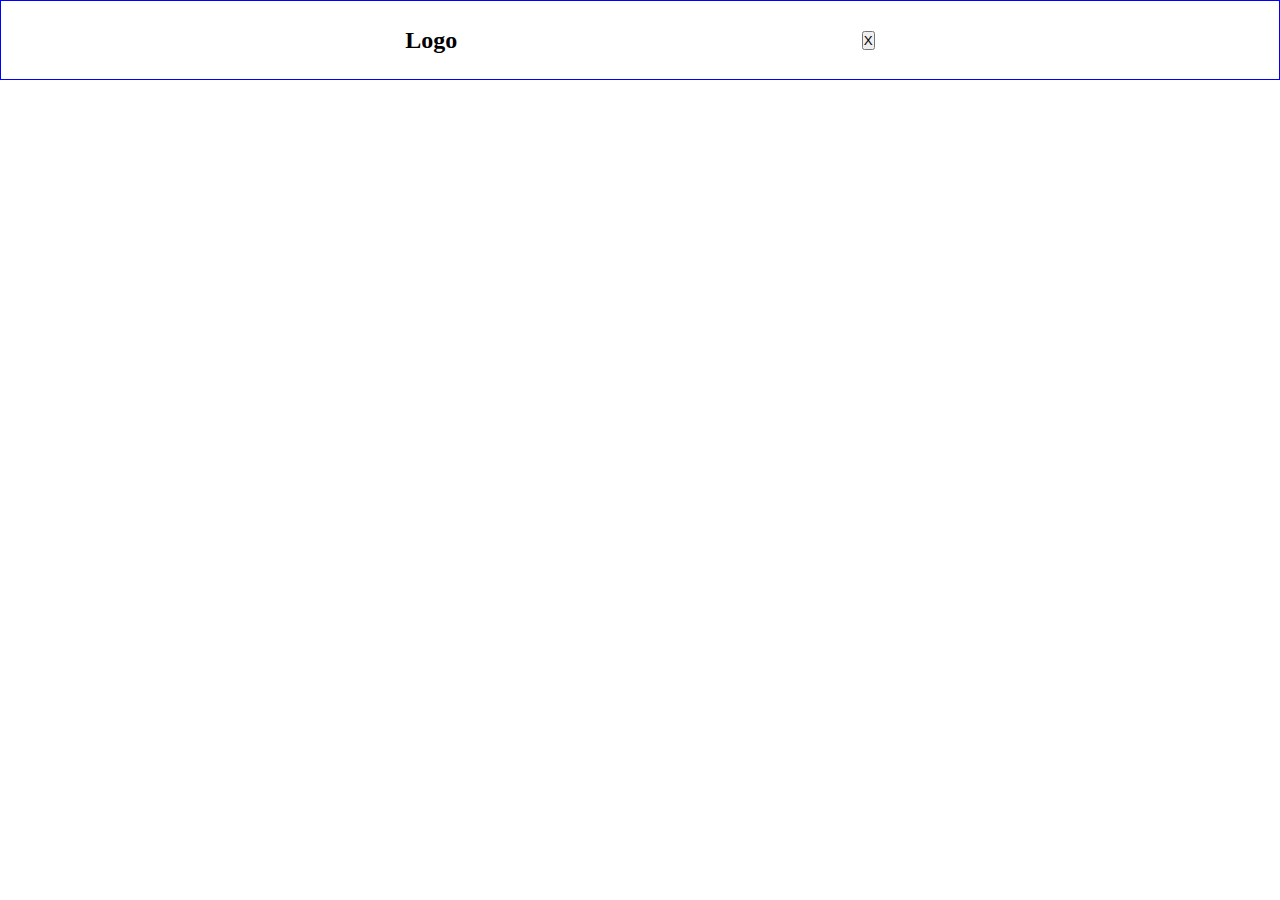
<file: Ejercicio_1/index.html>
<!DOCTYPE html>
<html lang="en">
<head>
    <meta charset="UTF-8">
    <meta http-equiv="X-UA-Compatible" content="IE=edge">
    <meta name="viewport" content="width=device-width, initial-scale=1.0">
    <link rel="stylesheet" href="styles.css">
    <title>Ej. 1 - Meny hamburguesa con JS</title>
</head>
<body>
    <main>
        <nav>
            <h2 class="logo">Logo</h2>
            <ul id="navItems">
                <li class="nav-item">Home</li>
                <li class="nav-item">Nosotros</li>
                <li class="nav-item">Contacto</li>
            </ul>
            <input type="button" value="X" id="boton">
        </nav>
    </main>

    <script src="./main.js"></script>
    
</body>
</html>
</file>
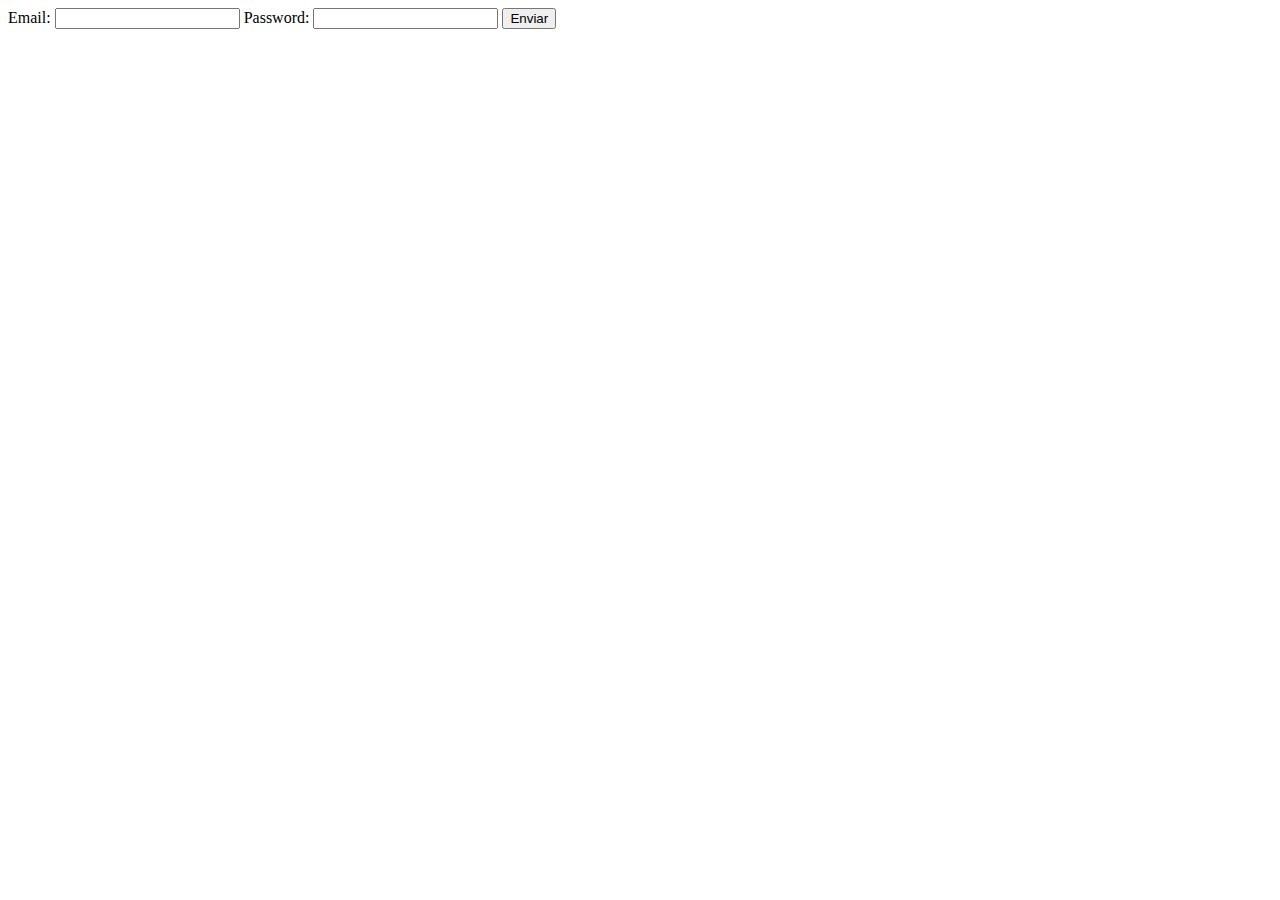
<file: Ejercicio_2/index.html>
<!DOCTYPE html>
<html lang="en">
<head>
    <meta charset="UTF-8">
    <meta http-equiv="X-UA-Compatible" content="IE=edge">
    <meta name="viewport" content="width=device-width, initial-scale=1.0">
    <title>Document</title>
</head>
<body>
    <main>
        <form action="" id="form">
            <label for="email">Email: </label>
            <input type="email" name="email" id="email">
            <label for="pswd">Password: </label>
            <input type="password" name="pswd" id="pswd">
            <input type="submit" value="Enviar" id="btnEnviar">
            <p id="msg"></p>
        </form>
    </main>
    <script src="./main.js"></script>
</body>
</html>
</file>
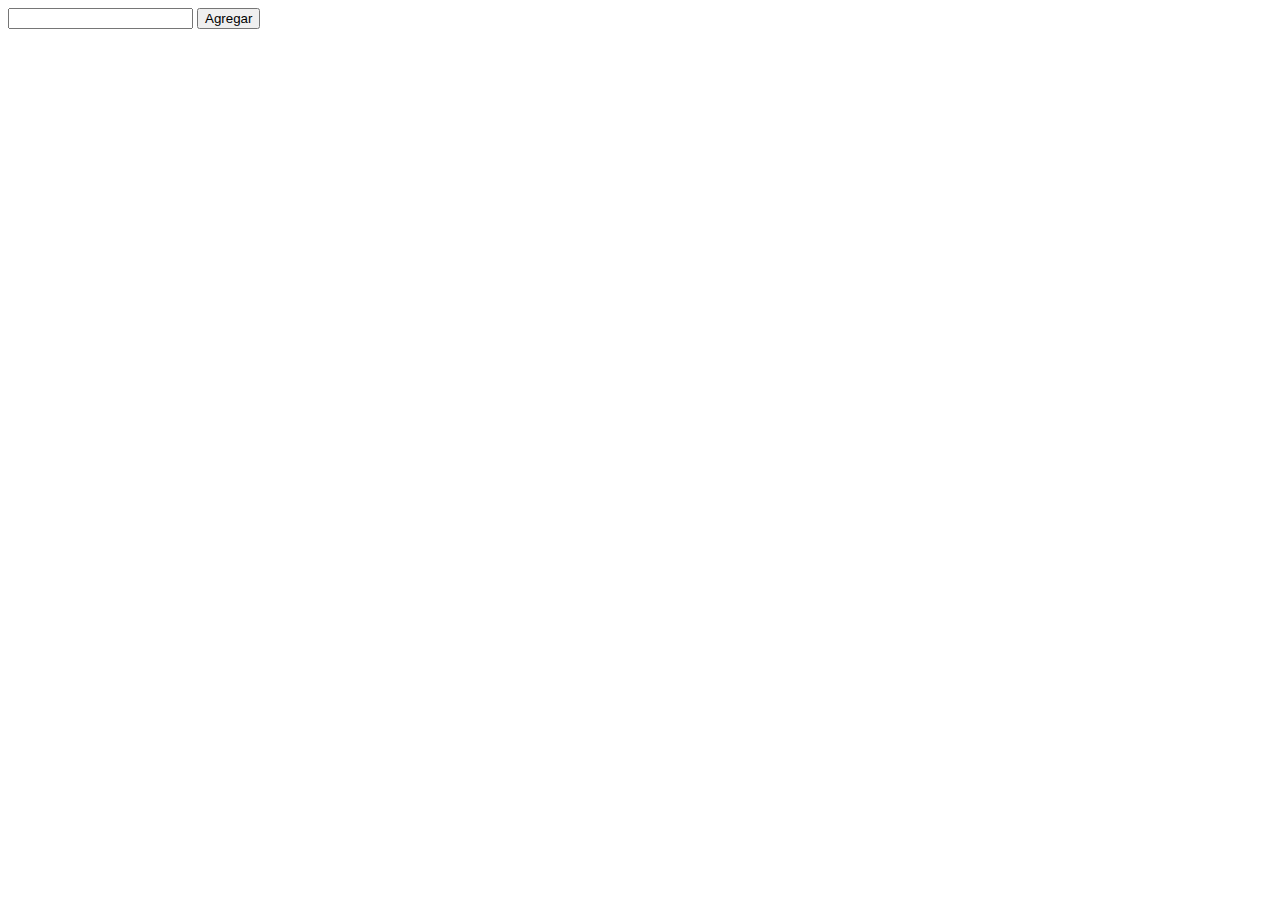
<file: Ejercicio_4/index.html>
<!DOCTYPE html>
<html lang="en">
<head>
    <meta charset="UTF-8">
    <meta http-equiv="X-UA-Compatible" content="IE=edge">
    <meta name="viewport" content="width=device-width, initial-scale=1.0">
    <title>Document</title>
</head>
<body>
    <main>
        <form id="form">
            <input type="text" name="tarea" id="tarea">
            <input type="submit" value="Agregar" id="add">
        </form>
        <ul id="tareas">
        </ul>
    </main>
    <script src="./main.js"></script>
</body>
</html>
</file>
<file: Ejercicio_1/styles.css>
* {
    margin: 0;
    padding: 0;
    box-sizing: border-box;
  }
  
  main {
    height: 100vh;
    width: 100%;
  }
  main nav {
    border: 1px solid blue;
    height: 80px;
    display: flex;
    justify-content: space-evenly;
    align-items: center;
  }
  main nav ul {
    list-style: none;
    display: none;
  }
  main nav ul li {
    margin-left: 5px;
  }
  
  .show {
    display: flex;
  }
</file>
